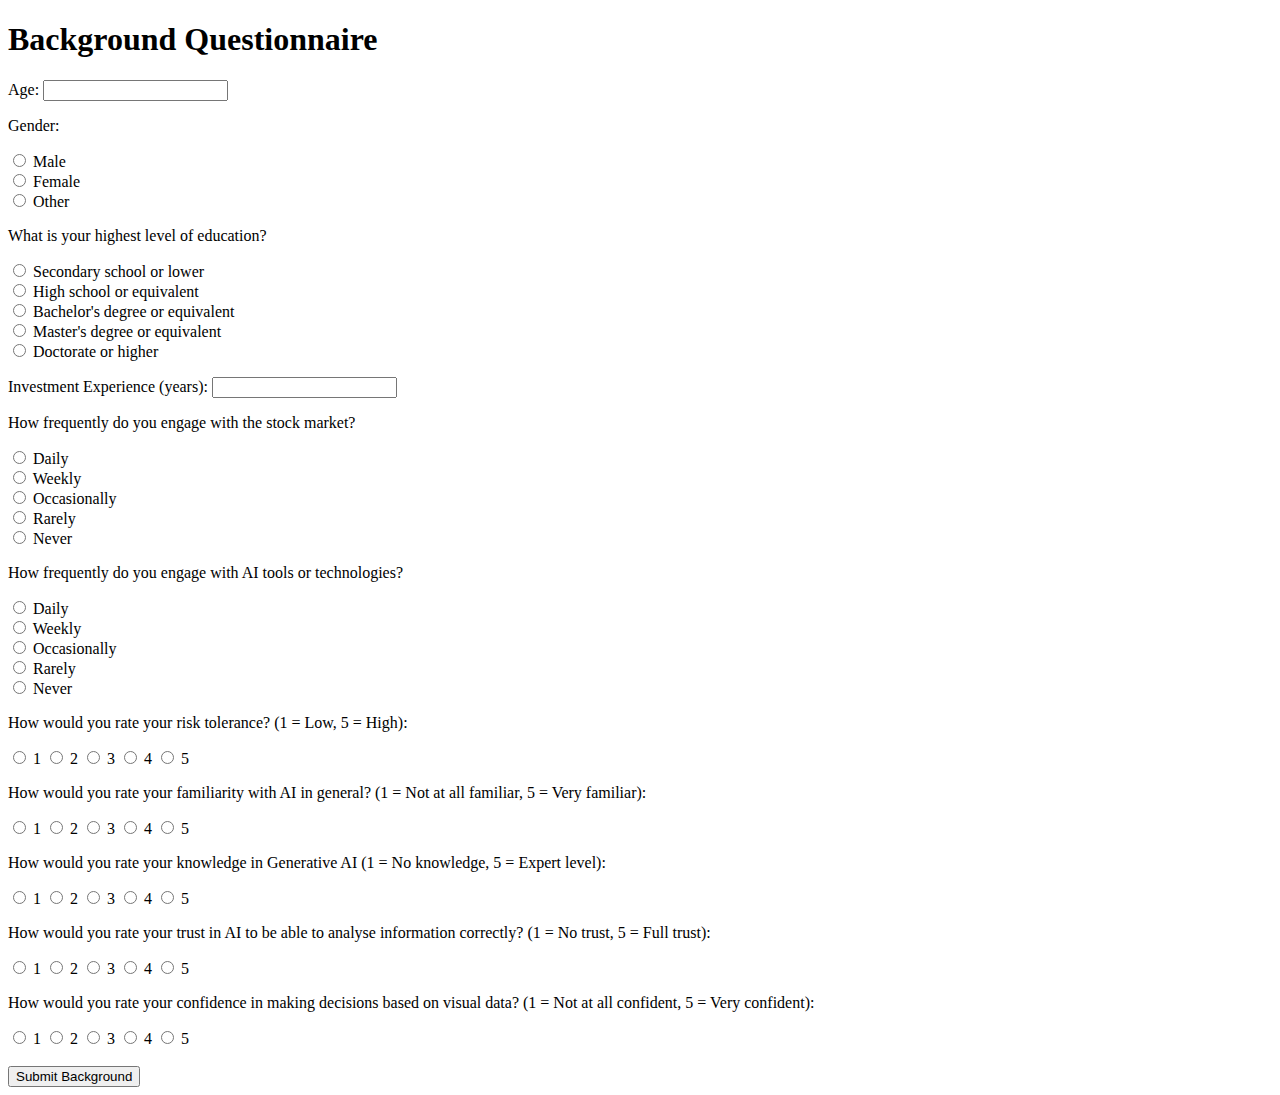
<file: templates/background.html>
<!DOCTYPE html>
<html>
<head>
    <meta charset="UTF-8">
    <title>Background Questionnaire</title>
</head>
<body>
<h1>Background Questionnaire</h1>

<form method="POST" action="{{ url_for('background') }}">

    <!-- Age -->
    <p>
        <label for="age">Age:</label>
        <input type="number" name="age" id="age" required>
    </p>

    <!-- Gender -->
    <p>Gender:</p>
    <label>
        <input type="radio" name="gender" value="Male" required> Male
    </label><br>
    <label>
        <input type="radio" name="gender" value="Female" required> Female
    </label><br>
    <label>
        <input type="radio" name="gender" value="Other" required> Other
    </label>

    <!-- Education -->
    <p>What is your highest level of education?</p>
    <label>
        <input type="radio" name="education" value="Secondary school or lower" required> Secondary school or lower
    </label><br>
    <label>
        <input type="radio" name="education" value="High school or equivalent" required> High school or equivalent
    </label><br>
    <label>
        <input type="radio" name="education" value="Bachelor's degree or equivalent" required> Bachelor's degree or equivalent
    </label><br>
    <label>
        <input type="radio" name="education" value="Master's degree or equivalent" required> Master's degree or equivalent
    </label><br>
    <label>
        <input type="radio" name="education" value="Doctorate or higher" required> Doctorate or higher
    </label>

    <!-- Investment Experience -->
    <p>
        <label for="investment_experience">Investment Experience (years):</label>
        <input type="number" name="investment_experience" id="investment_experience" required>
    </p>

    <!-- Financial Market Engagement -->
    <p>How frequently do you engage with the stock market?</p>
    <label>
        <input type="radio" name="fin_mark_engagement" value="Daily" required> Daily
    </label><br>
    <label>
        <input type="radio" name="fin_mark_engagement" value="Weekly" required> Weekly
    </label><br>
    <label>
        <input type="radio" name="fin_mark_engagement" value="Occasionally" required> Occasionally
    </label><br>
    <label>
        <input type="radio" name="fin_mark_engagement" value="Rarely" required> Rarely
    </label><br>
    <label>
        <input type="radio" name="fin_mark_engagement" value="Never" required> Never
    </label>

    <!-- AI Engagement -->
    <p>How frequently do you engage with AI tools or technologies?</p>
    <label>
        <input type="radio" name="ai_engagement" value="Daily" required> Daily
    </label><br>
    <label>
        <input type="radio" name="ai_engagement" value="Weekly" required> Weekly
    </label><br>
    <label>
        <input type="radio" name="ai_engagement" value="Occasionally" required> Occasionally
    </label><br>
    <label>
        <input type="radio" name="ai_engagement" value="Rarely" required> Rarely
    </label><br>
    <label>
        <input type="radio" name="ai_engagement" value="Never" required> Never
    </label>

    <!-- Risk Tolerance -->
    <p>How would you rate your risk tolerance? (1 = Low, 5 = High):</p>
    <label><input type="radio" name="risk_tolerance" value="1" required> 1</label>
    <label><input type="radio" name="risk_tolerance" value="2" required> 2</label>
    <label><input type="radio" name="risk_tolerance" value="3" required> 3</label>
    <label><input type="radio" name="risk_tolerance" value="4" required> 4</label>
    <label><input type="radio" name="risk_tolerance" value="5" required> 5</label>

    <!-- Familiarity with AI -->
    <p>How would you rate your familiarity with AI in general? (1 = Not at all familiar, 5 = Very familiar):</p>
    <label><input type="radio" name="familiarity_ai" value="1" required> 1</label>
    <label><input type="radio" name="familiarity_ai" value="2" required> 2</label>
    <label><input type="radio" name="familiarity_ai" value="3" required> 3</label>
    <label><input type="radio" name="familiarity_ai" value="4" required> 4</label>
    <label><input type="radio" name="familiarity_ai" value="5" required> 5</label>

    <!-- Knowledge of Generative AI -->
    <p>How would you rate your knowledge in Generative AI (1 = No knowledge, 5 = Expert level):</p>
    <label><input type="radio" name="knowledge_gen_ai" value="1" required> 1</label>
    <label><input type="radio" name="knowledge_gen_ai" value="2" required> 2</label>
    <label><input type="radio" name="knowledge_gen_ai" value="3" required> 3</label>
    <label><input type="radio" name="knowledge_gen_ai" value="4" required> 4</label>
    <label><input type="radio" name="knowledge_gen_ai" value="5" required> 5</label>

    <!-- AI Trust -->
    <p>How would you rate your trust in AI to be able to analyse information correctly? (1 = No trust, 5 = Full trust):</p>
    <label><input type="radio" name="ai_trust" value="1" required> 1</label>
    <label><input type="radio" name="ai_trust" value="2" required> 2</label>
    <label><input type="radio" name="ai_trust" value="3" required> 3</label>
    <label><input type="radio" name="ai_trust" value="4" required> 4</label>
    <label><input type="radio" name="ai_trust" value="5" required> 5</label>

    <!-- Decision Confidence -->
    <p>How would you rate your confidence in  making decisions based on visual data? (1 = Not at all confident, 5 = Very confident):</p>
    <label><input type="radio" name="decision_confidence" value="1" required> 1</label>
    <label><input type="radio" name="decision_confidence" value="2" required> 2</label>
    <label><input type="radio" name="decision_confidence" value="3" required> 3</label>
    <label><input type="radio" name="decision_confidence" value="4" required> 4</label>
    <label><input type="radio" name="decision_confidence" value="5" required> 5</label>

    <br><br>
    <button type="submit">Submit Background</button>
</form>
</body>
</html>
</file>
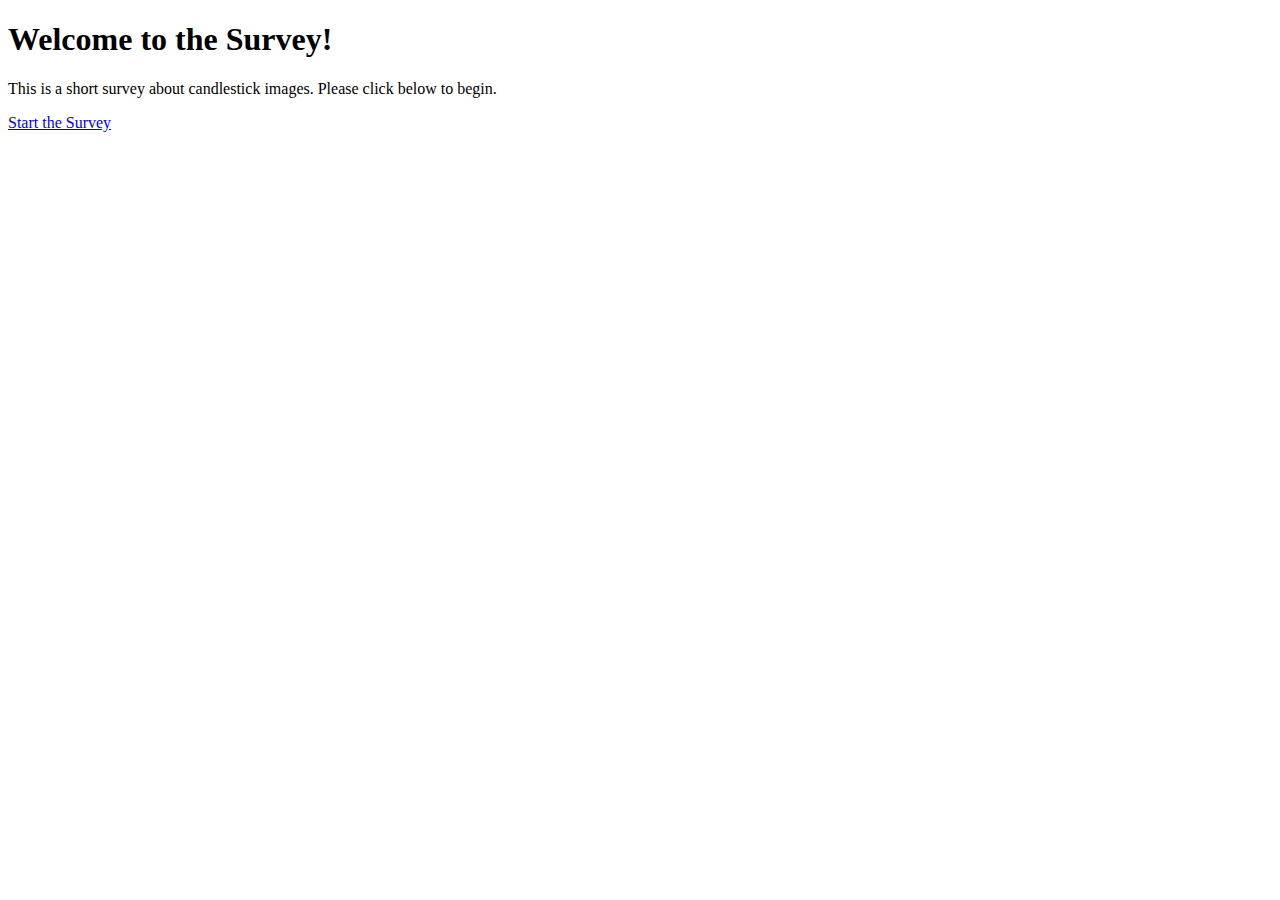
<file: templates/welcome.html>
<!DOCTYPE html>
<html>
<head>
    <meta charset="UTF-8">
    <title>Welcome Page</title>
</head>
<body>
    <h1>Welcome to the Survey!</h1>
    <p>This is a short survey about candlestick images. Please click below to begin.</p>
    <a href="{{ url_for('consent') }}">Start the Survey</a>
</body>
</html>
</file>
